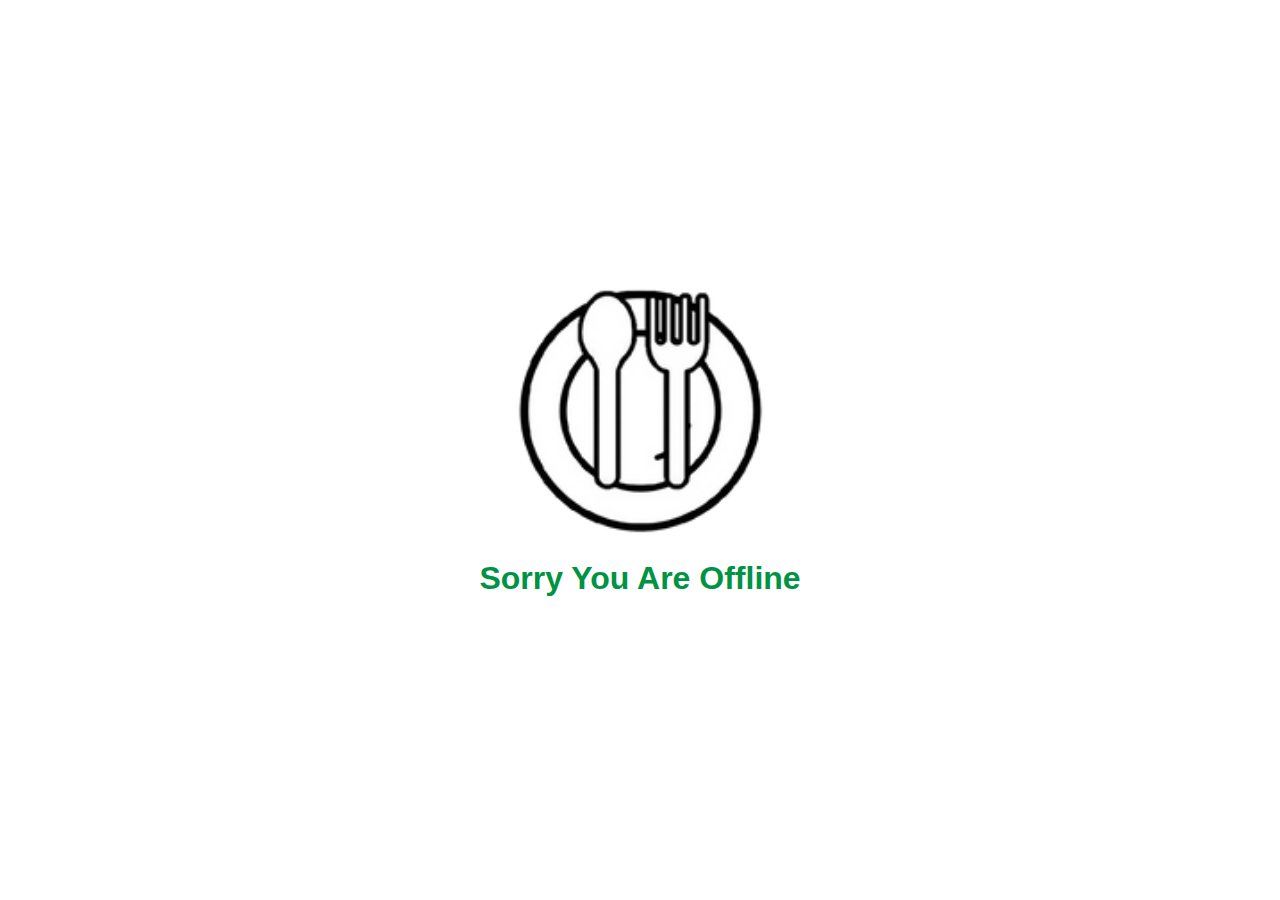
<file: offline.html>
<!DOCTYPE html>
<html lang="en">
<head>
    <meta charset="UTF-8">
    <meta name="viewport" content="width=device-width, initial-scale=1.0">
    <title>Offline</title>
    <link rel="shortcut icon" href="[data-uri]" type="image/x-icon"/>
    <style>
        body{
            display: flex;
            align-items: center;
            justify-content: center;
            height: 100vh;
            font-family: Roboto, sans-serif;
            margin: 0;
            color: #009343;
        }
        div{
            display: flex;
            flex-direction: column;
            align-items: center;
            justify-content: center;

        }
        img{
            width: 80%;
        }
    </style>
</head>
<body>
    <div>
    <img src="[data-uri]" alt="">
    <h1>Sorry You Are Offline</h1>
</div>
</body>
</html>
</file>
